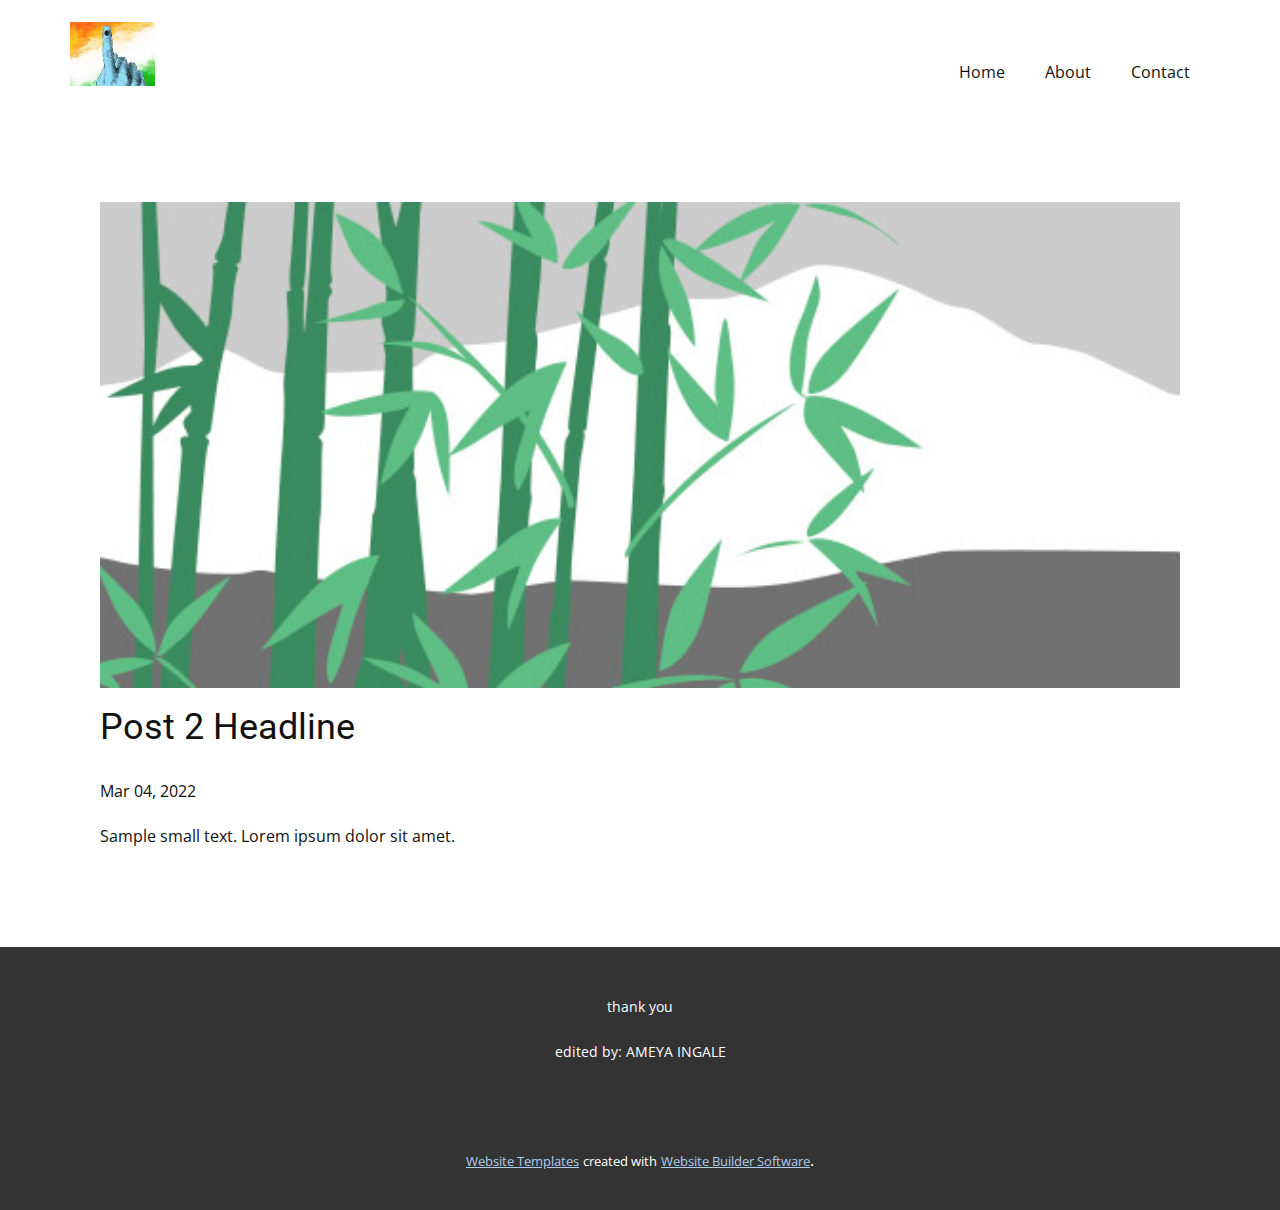
<file: blog/post-1.html>
<!doctype html>
<html style="font-size: 16px;"><head>
    <meta name="viewport" content="width=device-width, initial-scale=1.0">
    <meta charset="utf-8">
    <meta name="keywords" content="Post 1 Headline">
    <meta name="description" content="">
    <meta name="page_type" content="np-template-header-footer-from-plugin">
    <title>Post 2 Headline</title>
    <link rel="stylesheet" href="../nicepage.css" media="screen">
<link rel="stylesheet" href="../Post-Template.css" media="screen">
    <script class="u-script" type="text/javascript" src="../jquery.js" defer=""></script>
    <script class="u-script" type="text/javascript" src="../nicepage.js" defer=""></script>
    <meta name="generator" content="Nicepage 4.6.5, nicepage.com">
    <link id="u-theme-google-font" rel="stylesheet" href="https://fonts.googleapis.com/css?family=Roboto:100,100i,300,300i,400,400i,500,500i,700,700i,900,900i|Open+Sans:300,300i,400,400i,500,500i,600,600i,700,700i,800,800i">
    
    
    <script type="application/ld+json">{
		"@context": "http://schema.org",
		"@type": "Organization",
		"name": "",
		"logo": "images/finger.jpg"
}</script>
    <meta name="theme-color" content="#478ac9">
  </head>
  <body class="u-body u-xl-mode"><header class="u-clearfix u-header u-header" id="sec-5933"><div class="u-clearfix u-sheet u-valign-middle u-sheet-1">
        <a href="https://nicepage.com" class="u-image u-logo u-image-1" data-image-width="259" data-image-height="195">
          <img src="../images/finger.jpg" class="u-logo-image u-logo-image-1">
        </a>
        <nav class="u-menu u-menu-dropdown u-offcanvas u-menu-1">
          <div class="menu-collapse" style="font-size: 1rem; letter-spacing: 0px;">
            <a class="u-button-style u-custom-left-right-menu-spacing u-custom-padding-bottom u-custom-top-bottom-menu-spacing u-nav-link u-text-active-palette-1-base u-text-hover-palette-2-base" href="#">
              <svg class="u-svg-link" viewBox="0 0 24 24"><use xmlns:xlink="http://www.w3.org/1999/xlink" xlink:href="#menu-hamburger"></use></svg>
              <svg class="u-svg-content" version="1.1" id="menu-hamburger" viewBox="0 0 16 16" x="0px" y="0px" xmlns:xlink="http://www.w3.org/1999/xlink" xmlns="http://www.w3.org/2000/svg"><g><rect y="1" width="16" height="2"></rect><rect y="7" width="16" height="2"></rect><rect y="13" width="16" height="2"></rect>
</g></svg>
            </a>
          </div>
          <div class="u-nav-container">
            <ul class="u-nav u-unstyled u-nav-1"><li class="u-nav-item"><a class="u-button-style u-nav-link u-text-active-palette-1-base u-text-hover-palette-2-base" href="../Home.html" style="padding: 10px 20px;">Home</a>
</li><li class="u-nav-item"><a class="u-button-style u-nav-link u-text-active-palette-1-base u-text-hover-palette-2-base" href="../About.html" style="padding: 10px 20px;">About</a>
</li><li class="u-nav-item"><a class="u-button-style u-nav-link u-text-active-palette-1-base u-text-hover-palette-2-base" href="../Contact.html" style="padding: 10px 20px;">Contact</a>
</li></ul>
          </div>
          <div class="u-nav-container-collapse">
            <div class="u-black u-container-style u-inner-container-layout u-opacity u-opacity-95 u-sidenav">
              <div class="u-inner-container-layout u-sidenav-overflow">
                <div class="u-menu-close"></div>
                <ul class="u-align-center u-nav u-popupmenu-items u-unstyled u-nav-2"><li class="u-nav-item"><a class="u-button-style u-nav-link" href="../Home.html">Home</a>
</li><li class="u-nav-item"><a class="u-button-style u-nav-link" href="../About.html">About</a>
</li><li class="u-nav-item"><a class="u-button-style u-nav-link" href="../Contact.html">Contact</a>
</li></ul>
              </div>
            </div>
            <div class="u-black u-menu-overlay u-opacity u-opacity-70"></div>
          </div>
        </nav>
      </div></header>
    <section class="u-align-center u-clearfix u-section-1" id="sec-fd90">
      <div class="u-clearfix u-sheet u-valign-middle-md u-valign-middle-sm u-valign-middle-xs u-sheet-1"><!--post_details--><!--post_details_options_json--><!--{"source":""}--><!--/post_details_options_json--><!--blog_post-->
        <div class="u-container-style u-expanded-width u-post-details u-post-details-1">
          <div class="u-container-layout u-valign-middle u-container-layout-1"><!--blog_post_image-->
            <img alt="" class="u-blog-control u-expanded-width u-image u-image-default u-image-1" src="[data-uri]"><!--/blog_post_image--><!--blog_post_header-->
            <h2 class="u-blog-control u-text u-text-1">Post 2 Headline</h2><!--/blog_post_header--><!--blog_post_metadata-->
            <div class="u-blog-control u-metadata u-metadata-1"><!--blog_post_metadata_date-->
              <span class="u-meta-date u-meta-icon">Mar 04, 2022</span><!--/blog_post_metadata_date--><!--blog_post_metadata_category-->
              <!--/blog_post_metadata_category--><!--blog_post_metadata_comments-->
              <!--/blog_post_metadata_comments-->
            </div><!--/blog_post_metadata--><!--blog_post_content-->
            <div class="u-align-justify u-blog-control u-post-content u-text u-text-2 fr-view">
  Sample small text. Lorem ipsum dolor sit amet.
  </div><!--/blog_post_content-->
          </div>
        </div><!--/blog_post--><!--/post_details-->
      </div>
    </section>
    
    
    <footer class="u-align-center u-clearfix u-footer u-grey-80 u-footer" id="sec-8a97"><div class="u-clearfix u-sheet u-sheet-1">
        <p class="u-small-text u-text u-text-variant u-text-1">thank you<br>
          <br>edited by: AMEYA INGALE
        </p>
      </div></footer>
    <section class="u-backlink u-clearfix u-grey-80">
      <a class="u-link" href="https://nicepage.com/website-templates" target="_blank">
        <span>Website Templates</span>
      </a>
      <p class="u-text">
        <span>created with</span>
      </p>
      <a class="u-link" href="" target="_blank">
        <span>Website Builder Software</span>
      </a>. 
    </section>
  
</body></html>
</file>
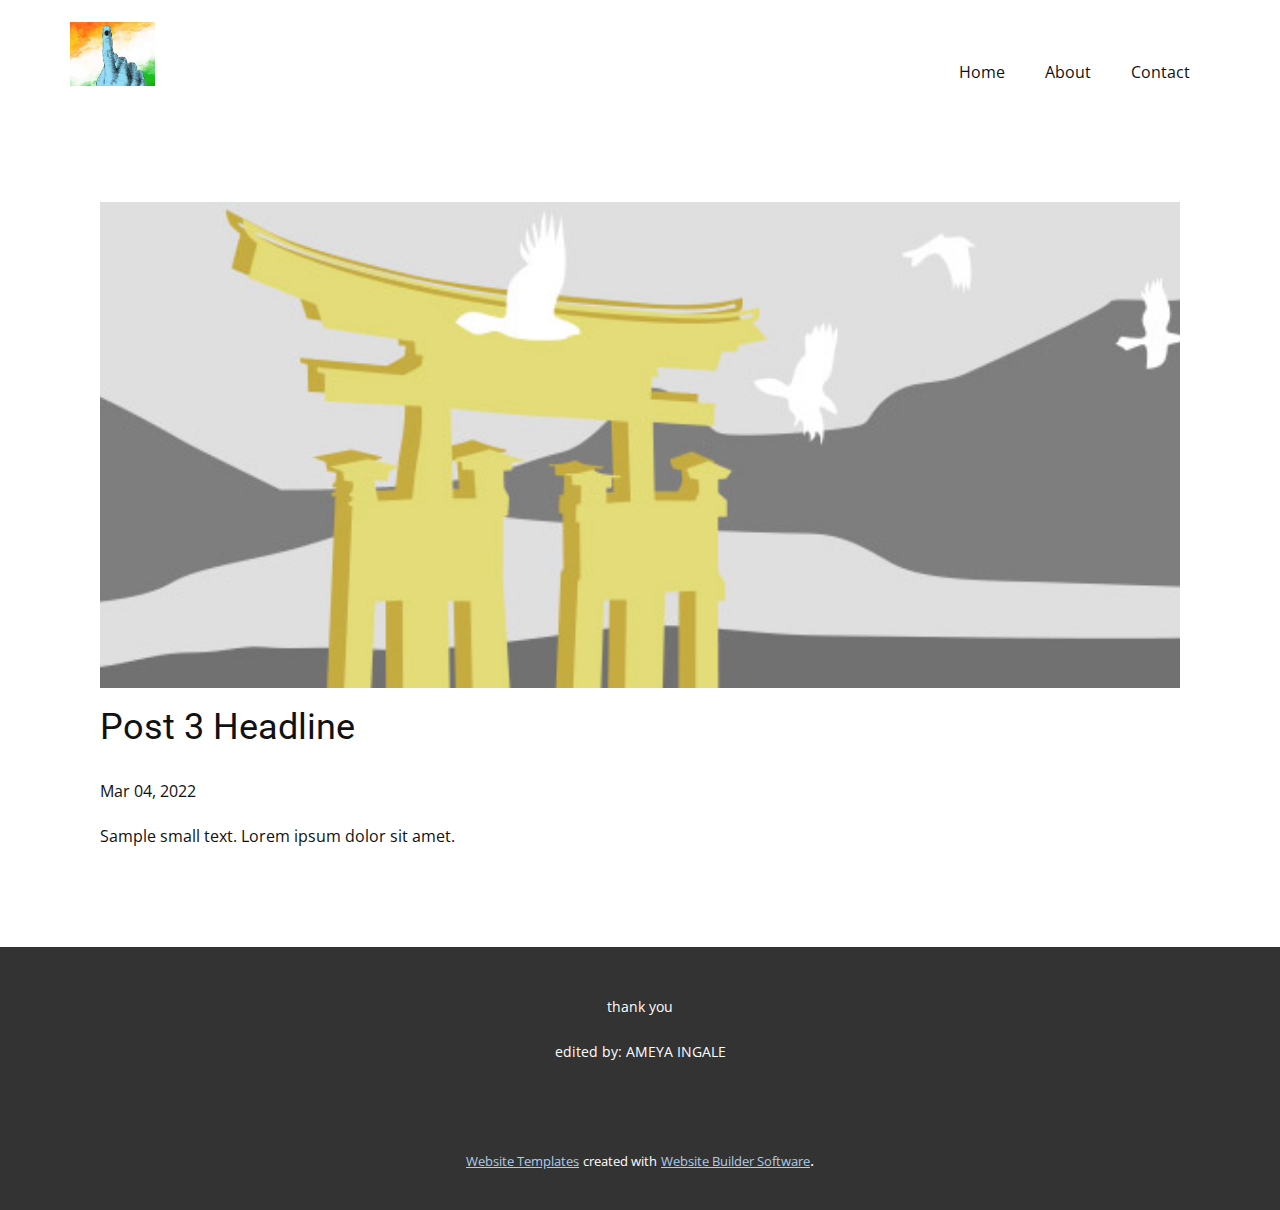
<file: blog/post-2.html>
<!doctype html>
<html style="font-size: 16px;"><head>
    <meta name="viewport" content="width=device-width, initial-scale=1.0">
    <meta charset="utf-8">
    <meta name="keywords" content="Post 1 Headline">
    <meta name="description" content="">
    <meta name="page_type" content="np-template-header-footer-from-plugin">
    <title>Post 3 Headline</title>
    <link rel="stylesheet" href="../nicepage.css" media="screen">
<link rel="stylesheet" href="../Post-Template.css" media="screen">
    <script class="u-script" type="text/javascript" src="../jquery.js" defer=""></script>
    <script class="u-script" type="text/javascript" src="../nicepage.js" defer=""></script>
    <meta name="generator" content="Nicepage 4.6.5, nicepage.com">
    <link id="u-theme-google-font" rel="stylesheet" href="https://fonts.googleapis.com/css?family=Roboto:100,100i,300,300i,400,400i,500,500i,700,700i,900,900i|Open+Sans:300,300i,400,400i,500,500i,600,600i,700,700i,800,800i">
    
    
    <script type="application/ld+json">{
		"@context": "http://schema.org",
		"@type": "Organization",
		"name": "",
		"logo": "images/finger.jpg"
}</script>
    <meta name="theme-color" content="#478ac9">
  </head>
  <body class="u-body u-xl-mode"><header class="u-clearfix u-header u-header" id="sec-5933"><div class="u-clearfix u-sheet u-valign-middle u-sheet-1">
        <a href="https://nicepage.com" class="u-image u-logo u-image-1" data-image-width="259" data-image-height="195">
          <img src="../images/finger.jpg" class="u-logo-image u-logo-image-1">
        </a>
        <nav class="u-menu u-menu-dropdown u-offcanvas u-menu-1">
          <div class="menu-collapse" style="font-size: 1rem; letter-spacing: 0px;">
            <a class="u-button-style u-custom-left-right-menu-spacing u-custom-padding-bottom u-custom-top-bottom-menu-spacing u-nav-link u-text-active-palette-1-base u-text-hover-palette-2-base" href="#">
              <svg class="u-svg-link" viewBox="0 0 24 24"><use xmlns:xlink="http://www.w3.org/1999/xlink" xlink:href="#menu-hamburger"></use></svg>
              <svg class="u-svg-content" version="1.1" id="menu-hamburger" viewBox="0 0 16 16" x="0px" y="0px" xmlns:xlink="http://www.w3.org/1999/xlink" xmlns="http://www.w3.org/2000/svg"><g><rect y="1" width="16" height="2"></rect><rect y="7" width="16" height="2"></rect><rect y="13" width="16" height="2"></rect>
</g></svg>
            </a>
          </div>
          <div class="u-nav-container">
            <ul class="u-nav u-unstyled u-nav-1"><li class="u-nav-item"><a class="u-button-style u-nav-link u-text-active-palette-1-base u-text-hover-palette-2-base" href="../Home.html" style="padding: 10px 20px;">Home</a>
</li><li class="u-nav-item"><a class="u-button-style u-nav-link u-text-active-palette-1-base u-text-hover-palette-2-base" href="../About.html" style="padding: 10px 20px;">About</a>
</li><li class="u-nav-item"><a class="u-button-style u-nav-link u-text-active-palette-1-base u-text-hover-palette-2-base" href="../Contact.html" style="padding: 10px 20px;">Contact</a>
</li></ul>
          </div>
          <div class="u-nav-container-collapse">
            <div class="u-black u-container-style u-inner-container-layout u-opacity u-opacity-95 u-sidenav">
              <div class="u-inner-container-layout u-sidenav-overflow">
                <div class="u-menu-close"></div>
                <ul class="u-align-center u-nav u-popupmenu-items u-unstyled u-nav-2"><li class="u-nav-item"><a class="u-button-style u-nav-link" href="../Home.html">Home</a>
</li><li class="u-nav-item"><a class="u-button-style u-nav-link" href="../About.html">About</a>
</li><li class="u-nav-item"><a class="u-button-style u-nav-link" href="../Contact.html">Contact</a>
</li></ul>
              </div>
            </div>
            <div class="u-black u-menu-overlay u-opacity u-opacity-70"></div>
          </div>
        </nav>
      </div></header>
    <section class="u-align-center u-clearfix u-section-1" id="sec-fd90">
      <div class="u-clearfix u-sheet u-valign-middle-md u-valign-middle-sm u-valign-middle-xs u-sheet-1"><!--post_details--><!--post_details_options_json--><!--{"source":""}--><!--/post_details_options_json--><!--blog_post-->
        <div class="u-container-style u-expanded-width u-post-details u-post-details-1">
          <div class="u-container-layout u-valign-middle u-container-layout-1"><!--blog_post_image-->
            <img alt="" class="u-blog-control u-expanded-width u-image u-image-default u-image-1" src="[data-uri]"><!--/blog_post_image--><!--blog_post_header-->
            <h2 class="u-blog-control u-text u-text-1">Post 3 Headline</h2><!--/blog_post_header--><!--blog_post_metadata-->
            <div class="u-blog-control u-metadata u-metadata-1"><!--blog_post_metadata_date-->
              <span class="u-meta-date u-meta-icon">Mar 04, 2022</span><!--/blog_post_metadata_date--><!--blog_post_metadata_category-->
              <!--/blog_post_metadata_category--><!--blog_post_metadata_comments-->
              <!--/blog_post_metadata_comments-->
            </div><!--/blog_post_metadata--><!--blog_post_content-->
            <div class="u-align-justify u-blog-control u-post-content u-text u-text-2 fr-view">
  Sample small text. Lorem ipsum dolor sit amet.
  </div><!--/blog_post_content-->
          </div>
        </div><!--/blog_post--><!--/post_details-->
      </div>
    </section>
    
    
    <footer class="u-align-center u-clearfix u-footer u-grey-80 u-footer" id="sec-8a97"><div class="u-clearfix u-sheet u-sheet-1">
        <p class="u-small-text u-text u-text-variant u-text-1">thank you<br>
          <br>edited by: AMEYA INGALE
        </p>
      </div></footer>
    <section class="u-backlink u-clearfix u-grey-80">
      <a class="u-link" href="https://nicepage.com/website-templates" target="_blank">
        <span>Website Templates</span>
      </a>
      <p class="u-text">
        <span>created with</span>
      </p>
      <a class="u-link" href="" target="_blank">
        <span>Website Builder Software</span>
      </a>. 
    </section>
  
</body></html>
</file>
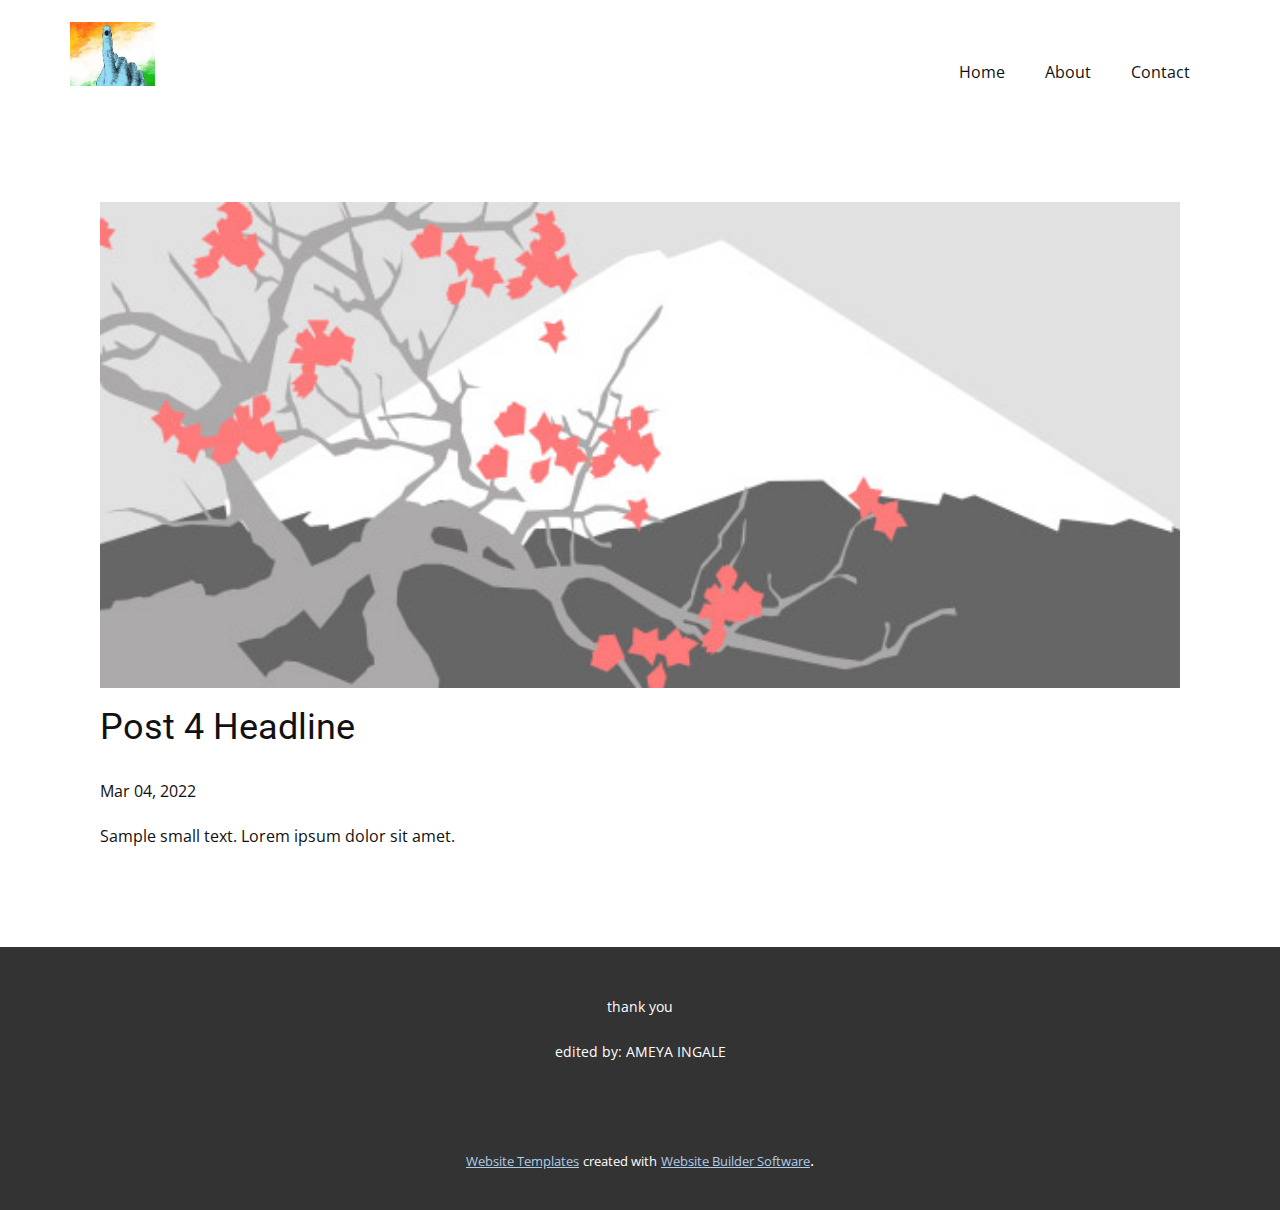
<file: blog/post-3.html>
<!doctype html>
<html style="font-size: 16px;"><head>
    <meta name="viewport" content="width=device-width, initial-scale=1.0">
    <meta charset="utf-8">
    <meta name="keywords" content="Post 1 Headline">
    <meta name="description" content="">
    <meta name="page_type" content="np-template-header-footer-from-plugin">
    <title>Post 4 Headline</title>
    <link rel="stylesheet" href="../nicepage.css" media="screen">
<link rel="stylesheet" href="../Post-Template.css" media="screen">
    <script class="u-script" type="text/javascript" src="../jquery.js" defer=""></script>
    <script class="u-script" type="text/javascript" src="../nicepage.js" defer=""></script>
    <meta name="generator" content="Nicepage 4.6.5, nicepage.com">
    <link id="u-theme-google-font" rel="stylesheet" href="https://fonts.googleapis.com/css?family=Roboto:100,100i,300,300i,400,400i,500,500i,700,700i,900,900i|Open+Sans:300,300i,400,400i,500,500i,600,600i,700,700i,800,800i">
    
    
    <script type="application/ld+json">{
		"@context": "http://schema.org",
		"@type": "Organization",
		"name": "",
		"logo": "images/finger.jpg"
}</script>
    <meta name="theme-color" content="#478ac9">
  </head>
  <body class="u-body u-xl-mode"><header class="u-clearfix u-header u-header" id="sec-5933"><div class="u-clearfix u-sheet u-valign-middle u-sheet-1">
        <a href="https://nicepage.com" class="u-image u-logo u-image-1" data-image-width="259" data-image-height="195">
          <img src="../images/finger.jpg" class="u-logo-image u-logo-image-1">
        </a>
        <nav class="u-menu u-menu-dropdown u-offcanvas u-menu-1">
          <div class="menu-collapse" style="font-size: 1rem; letter-spacing: 0px;">
            <a class="u-button-style u-custom-left-right-menu-spacing u-custom-padding-bottom u-custom-top-bottom-menu-spacing u-nav-link u-text-active-palette-1-base u-text-hover-palette-2-base" href="#">
              <svg class="u-svg-link" viewBox="0 0 24 24"><use xmlns:xlink="http://www.w3.org/1999/xlink" xlink:href="#menu-hamburger"></use></svg>
              <svg class="u-svg-content" version="1.1" id="menu-hamburger" viewBox="0 0 16 16" x="0px" y="0px" xmlns:xlink="http://www.w3.org/1999/xlink" xmlns="http://www.w3.org/2000/svg"><g><rect y="1" width="16" height="2"></rect><rect y="7" width="16" height="2"></rect><rect y="13" width="16" height="2"></rect>
</g></svg>
            </a>
          </div>
          <div class="u-nav-container">
            <ul class="u-nav u-unstyled u-nav-1"><li class="u-nav-item"><a class="u-button-style u-nav-link u-text-active-palette-1-base u-text-hover-palette-2-base" href="../Home.html" style="padding: 10px 20px;">Home</a>
</li><li class="u-nav-item"><a class="u-button-style u-nav-link u-text-active-palette-1-base u-text-hover-palette-2-base" href="../About.html" style="padding: 10px 20px;">About</a>
</li><li class="u-nav-item"><a class="u-button-style u-nav-link u-text-active-palette-1-base u-text-hover-palette-2-base" href="../Contact.html" style="padding: 10px 20px;">Contact</a>
</li></ul>
          </div>
          <div class="u-nav-container-collapse">
            <div class="u-black u-container-style u-inner-container-layout u-opacity u-opacity-95 u-sidenav">
              <div class="u-inner-container-layout u-sidenav-overflow">
                <div class="u-menu-close"></div>
                <ul class="u-align-center u-nav u-popupmenu-items u-unstyled u-nav-2"><li class="u-nav-item"><a class="u-button-style u-nav-link" href="../Home.html">Home</a>
</li><li class="u-nav-item"><a class="u-button-style u-nav-link" href="../About.html">About</a>
</li><li class="u-nav-item"><a class="u-button-style u-nav-link" href="../Contact.html">Contact</a>
</li></ul>
              </div>
            </div>
            <div class="u-black u-menu-overlay u-opacity u-opacity-70"></div>
          </div>
        </nav>
      </div></header>
    <section class="u-align-center u-clearfix u-section-1" id="sec-fd90">
      <div class="u-clearfix u-sheet u-valign-middle-md u-valign-middle-sm u-valign-middle-xs u-sheet-1"><!--post_details--><!--post_details_options_json--><!--{"source":""}--><!--/post_details_options_json--><!--blog_post-->
        <div class="u-container-style u-expanded-width u-post-details u-post-details-1">
          <div class="u-container-layout u-valign-middle u-container-layout-1"><!--blog_post_image-->
            <img alt="" class="u-blog-control u-expanded-width u-image u-image-default u-image-1" src="[data-uri]"><!--/blog_post_image--><!--blog_post_header-->
            <h2 class="u-blog-control u-text u-text-1">Post 4 Headline</h2><!--/blog_post_header--><!--blog_post_metadata-->
            <div class="u-blog-control u-metadata u-metadata-1"><!--blog_post_metadata_date-->
              <span class="u-meta-date u-meta-icon">Mar 04, 2022</span><!--/blog_post_metadata_date--><!--blog_post_metadata_category-->
              <!--/blog_post_metadata_category--><!--blog_post_metadata_comments-->
              <!--/blog_post_metadata_comments-->
            </div><!--/blog_post_metadata--><!--blog_post_content-->
            <div class="u-align-justify u-blog-control u-post-content u-text u-text-2 fr-view">
  Sample small text. Lorem ipsum dolor sit amet.
  </div><!--/blog_post_content-->
          </div>
        </div><!--/blog_post--><!--/post_details-->
      </div>
    </section>
    
    
    <footer class="u-align-center u-clearfix u-footer u-grey-80 u-footer" id="sec-8a97"><div class="u-clearfix u-sheet u-sheet-1">
        <p class="u-small-text u-text u-text-variant u-text-1">thank you<br>
          <br>edited by: AMEYA INGALE
        </p>
      </div></footer>
    <section class="u-backlink u-clearfix u-grey-80">
      <a class="u-link" href="https://nicepage.com/website-templates" target="_blank">
        <span>Website Templates</span>
      </a>
      <p class="u-text">
        <span>created with</span>
      </p>
      <a class="u-link" href="" target="_blank">
        <span>Website Builder Software</span>
      </a>. 
    </section>
  
</body></html>
</file>
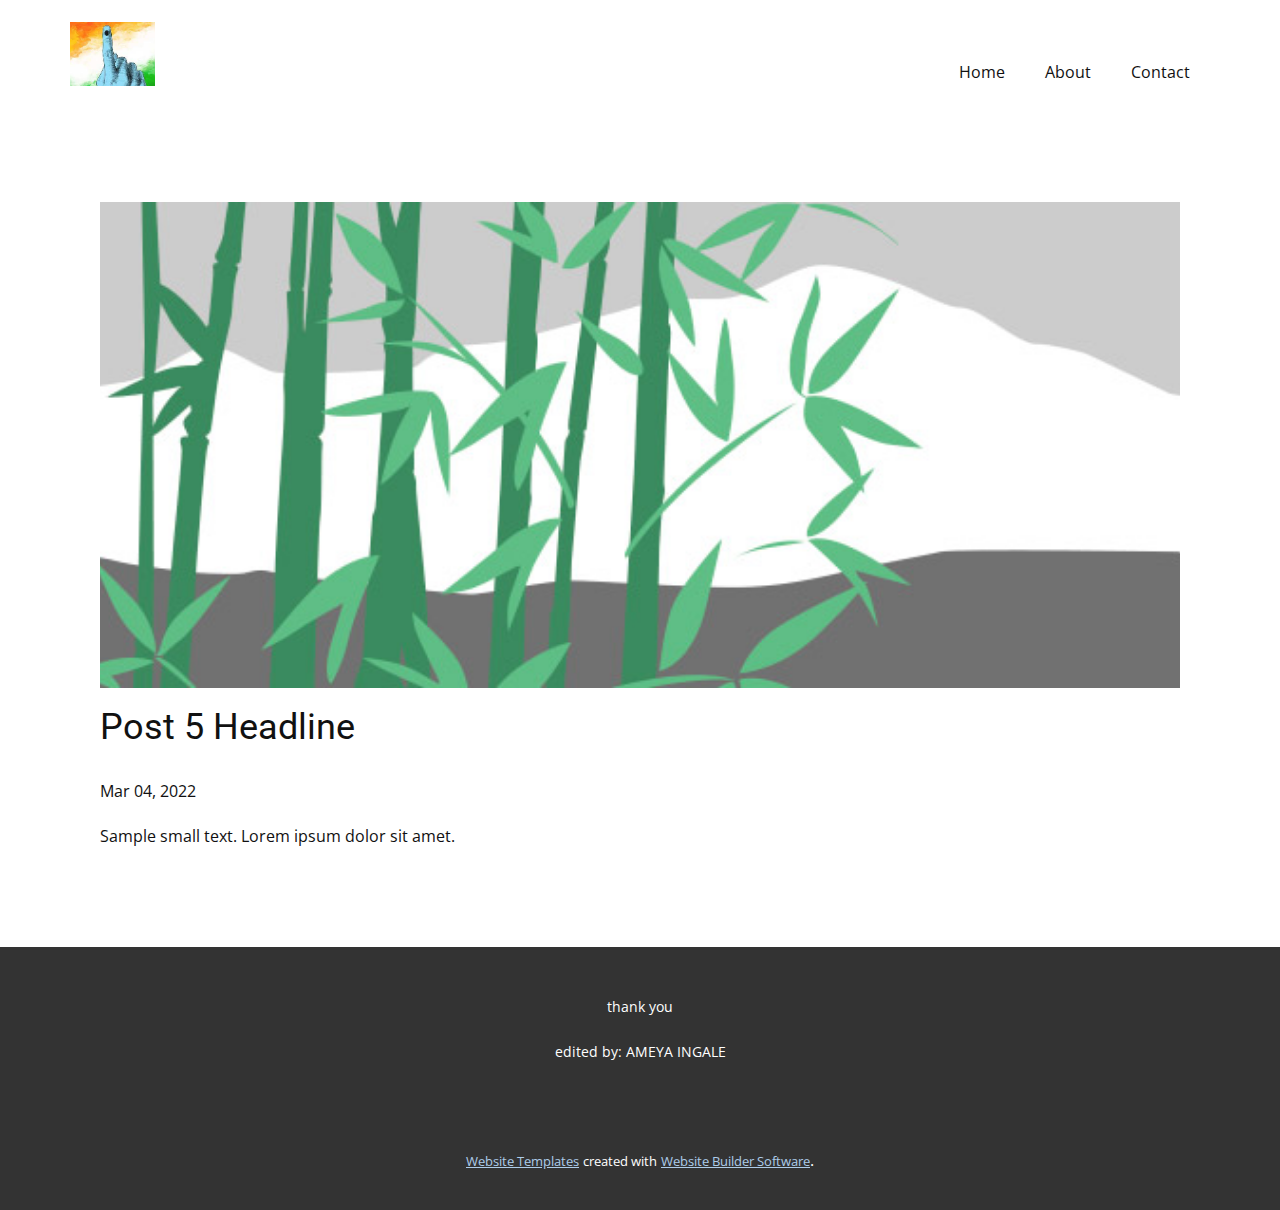
<file: blog/post-4.html>
<!doctype html>
<html style="font-size: 16px;"><head>
    <meta name="viewport" content="width=device-width, initial-scale=1.0">
    <meta charset="utf-8">
    <meta name="keywords" content="Post 1 Headline">
    <meta name="description" content="">
    <meta name="page_type" content="np-template-header-footer-from-plugin">
    <title>Post 5 Headline</title>
    <link rel="stylesheet" href="../nicepage.css" media="screen">
<link rel="stylesheet" href="../Post-Template.css" media="screen">
    <script class="u-script" type="text/javascript" src="../jquery.js" defer=""></script>
    <script class="u-script" type="text/javascript" src="../nicepage.js" defer=""></script>
    <meta name="generator" content="Nicepage 4.6.5, nicepage.com">
    <link id="u-theme-google-font" rel="stylesheet" href="https://fonts.googleapis.com/css?family=Roboto:100,100i,300,300i,400,400i,500,500i,700,700i,900,900i|Open+Sans:300,300i,400,400i,500,500i,600,600i,700,700i,800,800i">
    
    
    <script type="application/ld+json">{
		"@context": "http://schema.org",
		"@type": "Organization",
		"name": "",
		"logo": "images/finger.jpg"
}</script>
    <meta name="theme-color" content="#478ac9">
  </head>
  <body class="u-body u-xl-mode"><header class="u-clearfix u-header u-header" id="sec-5933"><div class="u-clearfix u-sheet u-valign-middle u-sheet-1">
        <a href="https://nicepage.com" class="u-image u-logo u-image-1" data-image-width="259" data-image-height="195">
          <img src="../images/finger.jpg" class="u-logo-image u-logo-image-1">
        </a>
        <nav class="u-menu u-menu-dropdown u-offcanvas u-menu-1">
          <div class="menu-collapse" style="font-size: 1rem; letter-spacing: 0px;">
            <a class="u-button-style u-custom-left-right-menu-spacing u-custom-padding-bottom u-custom-top-bottom-menu-spacing u-nav-link u-text-active-palette-1-base u-text-hover-palette-2-base" href="#">
              <svg class="u-svg-link" viewBox="0 0 24 24"><use xmlns:xlink="http://www.w3.org/1999/xlink" xlink:href="#menu-hamburger"></use></svg>
              <svg class="u-svg-content" version="1.1" id="menu-hamburger" viewBox="0 0 16 16" x="0px" y="0px" xmlns:xlink="http://www.w3.org/1999/xlink" xmlns="http://www.w3.org/2000/svg"><g><rect y="1" width="16" height="2"></rect><rect y="7" width="16" height="2"></rect><rect y="13" width="16" height="2"></rect>
</g></svg>
            </a>
          </div>
          <div class="u-nav-container">
            <ul class="u-nav u-unstyled u-nav-1"><li class="u-nav-item"><a class="u-button-style u-nav-link u-text-active-palette-1-base u-text-hover-palette-2-base" href="../Home.html" style="padding: 10px 20px;">Home</a>
</li><li class="u-nav-item"><a class="u-button-style u-nav-link u-text-active-palette-1-base u-text-hover-palette-2-base" href="../About.html" style="padding: 10px 20px;">About</a>
</li><li class="u-nav-item"><a class="u-button-style u-nav-link u-text-active-palette-1-base u-text-hover-palette-2-base" href="../Contact.html" style="padding: 10px 20px;">Contact</a>
</li></ul>
          </div>
          <div class="u-nav-container-collapse">
            <div class="u-black u-container-style u-inner-container-layout u-opacity u-opacity-95 u-sidenav">
              <div class="u-inner-container-layout u-sidenav-overflow">
                <div class="u-menu-close"></div>
                <ul class="u-align-center u-nav u-popupmenu-items u-unstyled u-nav-2"><li class="u-nav-item"><a class="u-button-style u-nav-link" href="../Home.html">Home</a>
</li><li class="u-nav-item"><a class="u-button-style u-nav-link" href="../About.html">About</a>
</li><li class="u-nav-item"><a class="u-button-style u-nav-link" href="../Contact.html">Contact</a>
</li></ul>
              </div>
            </div>
            <div class="u-black u-menu-overlay u-opacity u-opacity-70"></div>
          </div>
        </nav>
      </div></header>
    <section class="u-align-center u-clearfix u-section-1" id="sec-fd90">
      <div class="u-clearfix u-sheet u-valign-middle-md u-valign-middle-sm u-valign-middle-xs u-sheet-1"><!--post_details--><!--post_details_options_json--><!--{"source":""}--><!--/post_details_options_json--><!--blog_post-->
        <div class="u-container-style u-expanded-width u-post-details u-post-details-1">
          <div class="u-container-layout u-valign-middle u-container-layout-1"><!--blog_post_image-->
            <img alt="" class="u-blog-control u-expanded-width u-image u-image-default u-image-1" src="[data-uri]"><!--/blog_post_image--><!--blog_post_header-->
            <h2 class="u-blog-control u-text u-text-1">Post 5 Headline</h2><!--/blog_post_header--><!--blog_post_metadata-->
            <div class="u-blog-control u-metadata u-metadata-1"><!--blog_post_metadata_date-->
              <span class="u-meta-date u-meta-icon">Mar 04, 2022</span><!--/blog_post_metadata_date--><!--blog_post_metadata_category-->
              <!--/blog_post_metadata_category--><!--blog_post_metadata_comments-->
              <!--/blog_post_metadata_comments-->
            </div><!--/blog_post_metadata--><!--blog_post_content-->
            <div class="u-align-justify u-blog-control u-post-content u-text u-text-2 fr-view">
  Sample small text. Lorem ipsum dolor sit amet.
  </div><!--/blog_post_content-->
          </div>
        </div><!--/blog_post--><!--/post_details-->
      </div>
    </section>
    
    
    <footer class="u-align-center u-clearfix u-footer u-grey-80 u-footer" id="sec-8a97"><div class="u-clearfix u-sheet u-sheet-1">
        <p class="u-small-text u-text u-text-variant u-text-1">thank you<br>
          <br>edited by: AMEYA INGALE
        </p>
      </div></footer>
    <section class="u-backlink u-clearfix u-grey-80">
      <a class="u-link" href="https://nicepage.com/website-templates" target="_blank">
        <span>Website Templates</span>
      </a>
      <p class="u-text">
        <span>created with</span>
      </p>
      <a class="u-link" href="" target="_blank">
        <span>Website Builder Software</span>
      </a>. 
    </section>
  
</body></html>
</file>
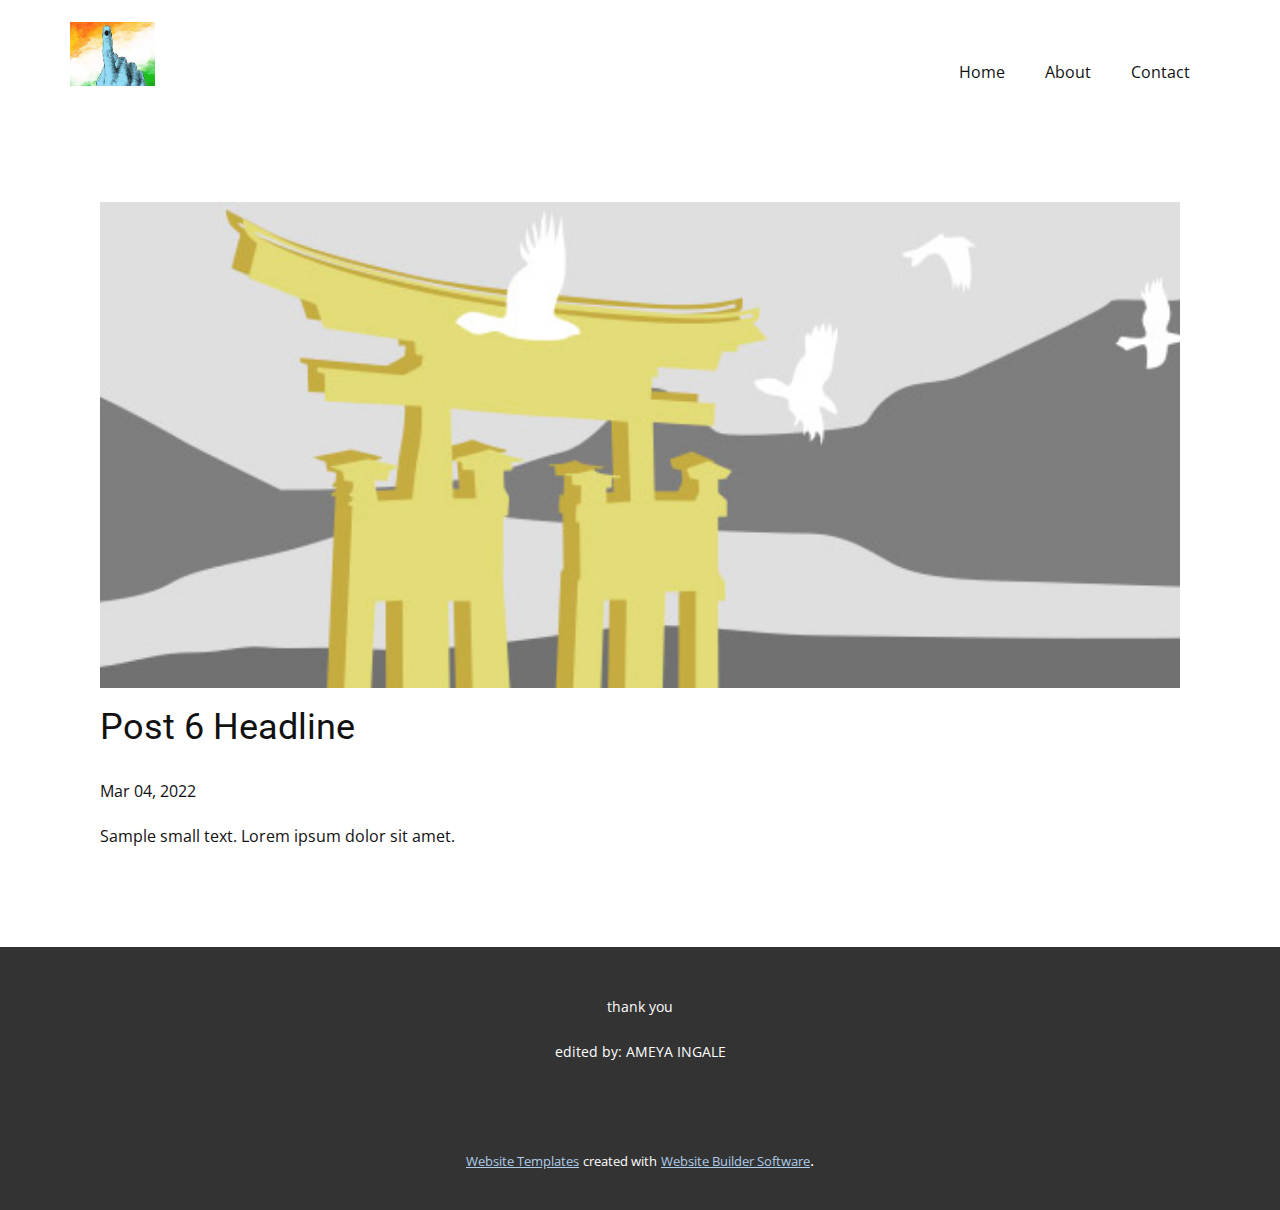
<file: blog/post-5.html>
<!doctype html>
<html style="font-size: 16px;"><head>
    <meta name="viewport" content="width=device-width, initial-scale=1.0">
    <meta charset="utf-8">
    <meta name="keywords" content="Post 1 Headline">
    <meta name="description" content="">
    <meta name="page_type" content="np-template-header-footer-from-plugin">
    <title>Post 6 Headline</title>
    <link rel="stylesheet" href="../nicepage.css" media="screen">
<link rel="stylesheet" href="../Post-Template.css" media="screen">
    <script class="u-script" type="text/javascript" src="../jquery.js" defer=""></script>
    <script class="u-script" type="text/javascript" src="../nicepage.js" defer=""></script>
    <meta name="generator" content="Nicepage 4.6.5, nicepage.com">
    <link id="u-theme-google-font" rel="stylesheet" href="https://fonts.googleapis.com/css?family=Roboto:100,100i,300,300i,400,400i,500,500i,700,700i,900,900i|Open+Sans:300,300i,400,400i,500,500i,600,600i,700,700i,800,800i">
    
    
    <script type="application/ld+json">{
		"@context": "http://schema.org",
		"@type": "Organization",
		"name": "",
		"logo": "images/finger.jpg"
}</script>
    <meta name="theme-color" content="#478ac9">
  </head>
  <body class="u-body u-xl-mode"><header class="u-clearfix u-header u-header" id="sec-5933"><div class="u-clearfix u-sheet u-valign-middle u-sheet-1">
        <a href="https://nicepage.com" class="u-image u-logo u-image-1" data-image-width="259" data-image-height="195">
          <img src="../images/finger.jpg" class="u-logo-image u-logo-image-1">
        </a>
        <nav class="u-menu u-menu-dropdown u-offcanvas u-menu-1">
          <div class="menu-collapse" style="font-size: 1rem; letter-spacing: 0px;">
            <a class="u-button-style u-custom-left-right-menu-spacing u-custom-padding-bottom u-custom-top-bottom-menu-spacing u-nav-link u-text-active-palette-1-base u-text-hover-palette-2-base" href="#">
              <svg class="u-svg-link" viewBox="0 0 24 24"><use xmlns:xlink="http://www.w3.org/1999/xlink" xlink:href="#menu-hamburger"></use></svg>
              <svg class="u-svg-content" version="1.1" id="menu-hamburger" viewBox="0 0 16 16" x="0px" y="0px" xmlns:xlink="http://www.w3.org/1999/xlink" xmlns="http://www.w3.org/2000/svg"><g><rect y="1" width="16" height="2"></rect><rect y="7" width="16" height="2"></rect><rect y="13" width="16" height="2"></rect>
</g></svg>
            </a>
          </div>
          <div class="u-nav-container">
            <ul class="u-nav u-unstyled u-nav-1"><li class="u-nav-item"><a class="u-button-style u-nav-link u-text-active-palette-1-base u-text-hover-palette-2-base" href="../Home.html" style="padding: 10px 20px;">Home</a>
</li><li class="u-nav-item"><a class="u-button-style u-nav-link u-text-active-palette-1-base u-text-hover-palette-2-base" href="../About.html" style="padding: 10px 20px;">About</a>
</li><li class="u-nav-item"><a class="u-button-style u-nav-link u-text-active-palette-1-base u-text-hover-palette-2-base" href="../Contact.html" style="padding: 10px 20px;">Contact</a>
</li></ul>
          </div>
          <div class="u-nav-container-collapse">
            <div class="u-black u-container-style u-inner-container-layout u-opacity u-opacity-95 u-sidenav">
              <div class="u-inner-container-layout u-sidenav-overflow">
                <div class="u-menu-close"></div>
                <ul class="u-align-center u-nav u-popupmenu-items u-unstyled u-nav-2"><li class="u-nav-item"><a class="u-button-style u-nav-link" href="../Home.html">Home</a>
</li><li class="u-nav-item"><a class="u-button-style u-nav-link" href="../About.html">About</a>
</li><li class="u-nav-item"><a class="u-button-style u-nav-link" href="../Contact.html">Contact</a>
</li></ul>
              </div>
            </div>
            <div class="u-black u-menu-overlay u-opacity u-opacity-70"></div>
          </div>
        </nav>
      </div></header>
    <section class="u-align-center u-clearfix u-section-1" id="sec-fd90">
      <div class="u-clearfix u-sheet u-valign-middle-md u-valign-middle-sm u-valign-middle-xs u-sheet-1"><!--post_details--><!--post_details_options_json--><!--{"source":""}--><!--/post_details_options_json--><!--blog_post-->
        <div class="u-container-style u-expanded-width u-post-details u-post-details-1">
          <div class="u-container-layout u-valign-middle u-container-layout-1"><!--blog_post_image-->
            <img alt="" class="u-blog-control u-expanded-width u-image u-image-default u-image-1" src="[data-uri]"><!--/blog_post_image--><!--blog_post_header-->
            <h2 class="u-blog-control u-text u-text-1">Post 6 Headline</h2><!--/blog_post_header--><!--blog_post_metadata-->
            <div class="u-blog-control u-metadata u-metadata-1"><!--blog_post_metadata_date-->
              <span class="u-meta-date u-meta-icon">Mar 04, 2022</span><!--/blog_post_metadata_date--><!--blog_post_metadata_category-->
              <!--/blog_post_metadata_category--><!--blog_post_metadata_comments-->
              <!--/blog_post_metadata_comments-->
            </div><!--/blog_post_metadata--><!--blog_post_content-->
            <div class="u-align-justify u-blog-control u-post-content u-text u-text-2 fr-view">
  Sample small text. Lorem ipsum dolor sit amet.
  </div><!--/blog_post_content-->
          </div>
        </div><!--/blog_post--><!--/post_details-->
      </div>
    </section>
    
    
    <footer class="u-align-center u-clearfix u-footer u-grey-80 u-footer" id="sec-8a97"><div class="u-clearfix u-sheet u-sheet-1">
        <p class="u-small-text u-text u-text-variant u-text-1">thank you<br>
          <br>edited by: AMEYA INGALE
        </p>
      </div></footer>
    <section class="u-backlink u-clearfix u-grey-80">
      <a class="u-link" href="https://nicepage.com/website-templates" target="_blank">
        <span>Website Templates</span>
      </a>
      <p class="u-text">
        <span>created with</span>
      </p>
      <a class="u-link" href="" target="_blank">
        <span>Website Builder Software</span>
      </a>. 
    </section>
  
</body></html>
</file>
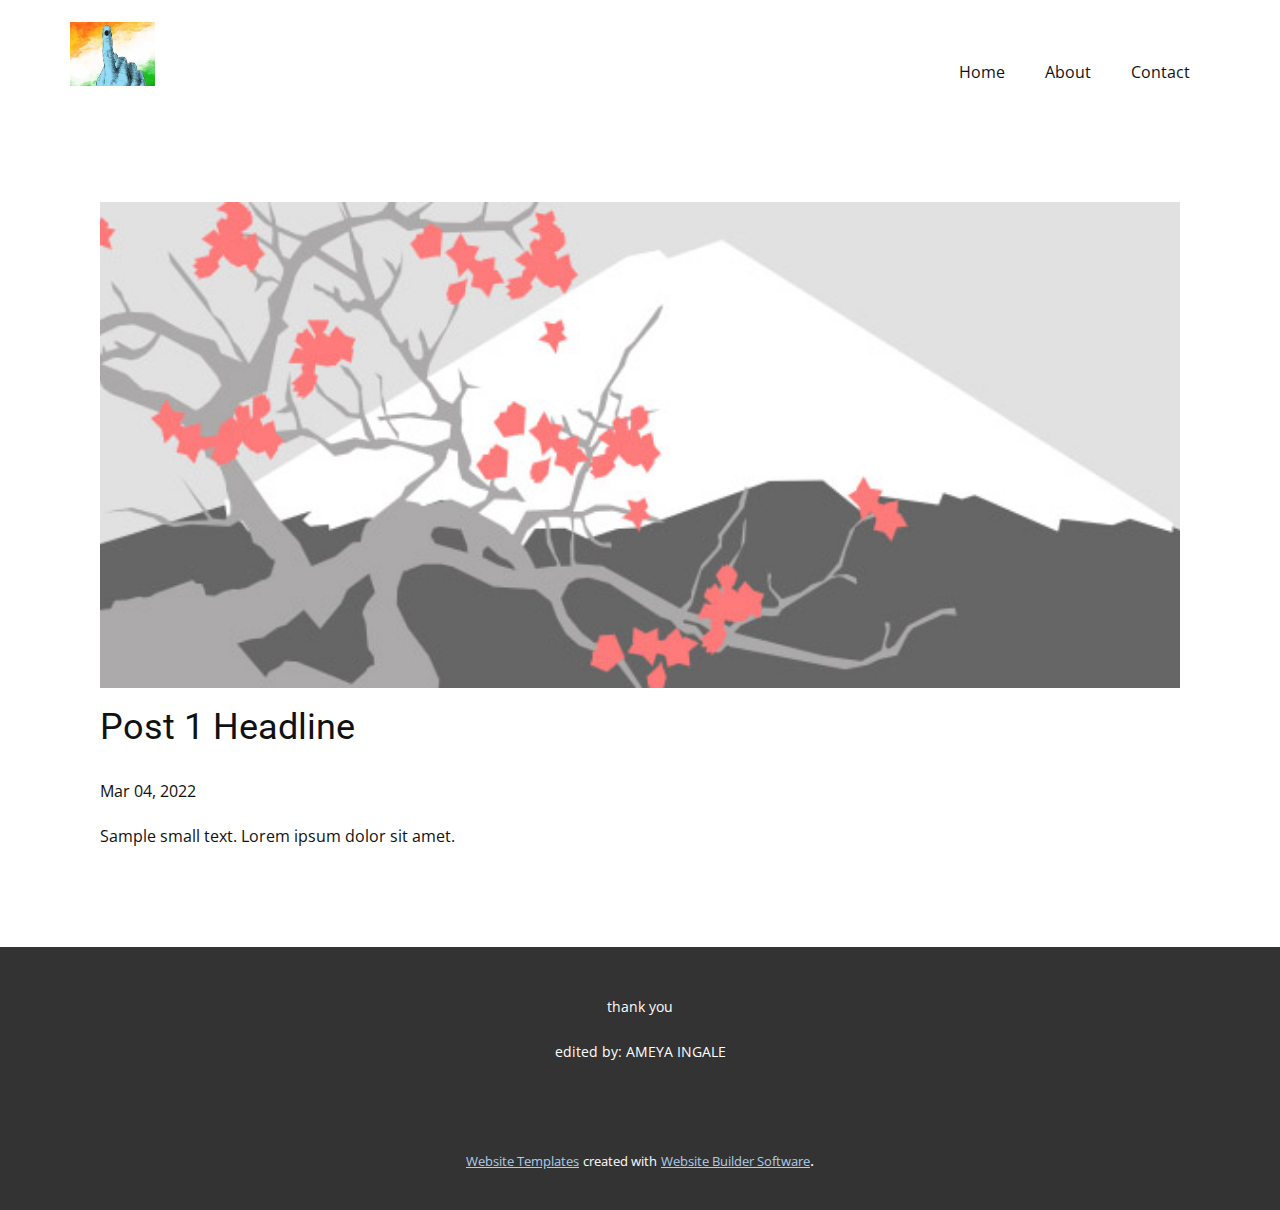
<file: blog/post.html>
<!doctype html>
<html style="font-size: 16px;"><head>
    <meta name="viewport" content="width=device-width, initial-scale=1.0">
    <meta charset="utf-8">
    <meta name="keywords" content="Post 1 Headline">
    <meta name="description" content="">
    <meta name="page_type" content="np-template-header-footer-from-plugin">
    <title>Post 1 Headline</title>
    <link rel="stylesheet" href="../nicepage.css" media="screen">
<link rel="stylesheet" href="../Post-Template.css" media="screen">
    <script class="u-script" type="text/javascript" src="../jquery.js" defer=""></script>
    <script class="u-script" type="text/javascript" src="../nicepage.js" defer=""></script>
    <meta name="generator" content="Nicepage 4.6.5, nicepage.com">
    <link id="u-theme-google-font" rel="stylesheet" href="https://fonts.googleapis.com/css?family=Roboto:100,100i,300,300i,400,400i,500,500i,700,700i,900,900i|Open+Sans:300,300i,400,400i,500,500i,600,600i,700,700i,800,800i">
    
    
    <script type="application/ld+json">{
		"@context": "http://schema.org",
		"@type": "Organization",
		"name": "",
		"logo": "images/finger.jpg"
}</script>
    <meta name="theme-color" content="#478ac9">
  </head>
  <body class="u-body u-xl-mode"><header class="u-clearfix u-header u-header" id="sec-5933"><div class="u-clearfix u-sheet u-valign-middle u-sheet-1">
        <a href="https://nicepage.com" class="u-image u-logo u-image-1" data-image-width="259" data-image-height="195">
          <img src="../images/finger.jpg" class="u-logo-image u-logo-image-1">
        </a>
        <nav class="u-menu u-menu-dropdown u-offcanvas u-menu-1">
          <div class="menu-collapse" style="font-size: 1rem; letter-spacing: 0px;">
            <a class="u-button-style u-custom-left-right-menu-spacing u-custom-padding-bottom u-custom-top-bottom-menu-spacing u-nav-link u-text-active-palette-1-base u-text-hover-palette-2-base" href="#">
              <svg class="u-svg-link" viewBox="0 0 24 24"><use xmlns:xlink="http://www.w3.org/1999/xlink" xlink:href="#menu-hamburger"></use></svg>
              <svg class="u-svg-content" version="1.1" id="menu-hamburger" viewBox="0 0 16 16" x="0px" y="0px" xmlns:xlink="http://www.w3.org/1999/xlink" xmlns="http://www.w3.org/2000/svg"><g><rect y="1" width="16" height="2"></rect><rect y="7" width="16" height="2"></rect><rect y="13" width="16" height="2"></rect>
</g></svg>
            </a>
          </div>
          <div class="u-nav-container">
            <ul class="u-nav u-unstyled u-nav-1"><li class="u-nav-item"><a class="u-button-style u-nav-link u-text-active-palette-1-base u-text-hover-palette-2-base" href="../Home.html" style="padding: 10px 20px;">Home</a>
</li><li class="u-nav-item"><a class="u-button-style u-nav-link u-text-active-palette-1-base u-text-hover-palette-2-base" href="../About.html" style="padding: 10px 20px;">About</a>
</li><li class="u-nav-item"><a class="u-button-style u-nav-link u-text-active-palette-1-base u-text-hover-palette-2-base" href="../Contact.html" style="padding: 10px 20px;">Contact</a>
</li></ul>
          </div>
          <div class="u-nav-container-collapse">
            <div class="u-black u-container-style u-inner-container-layout u-opacity u-opacity-95 u-sidenav">
              <div class="u-inner-container-layout u-sidenav-overflow">
                <div class="u-menu-close"></div>
                <ul class="u-align-center u-nav u-popupmenu-items u-unstyled u-nav-2"><li class="u-nav-item"><a class="u-button-style u-nav-link" href="../Home.html">Home</a>
</li><li class="u-nav-item"><a class="u-button-style u-nav-link" href="../About.html">About</a>
</li><li class="u-nav-item"><a class="u-button-style u-nav-link" href="../Contact.html">Contact</a>
</li></ul>
              </div>
            </div>
            <div class="u-black u-menu-overlay u-opacity u-opacity-70"></div>
          </div>
        </nav>
      </div></header>
    <section class="u-align-center u-clearfix u-section-1" id="sec-fd90">
      <div class="u-clearfix u-sheet u-valign-middle-md u-valign-middle-sm u-valign-middle-xs u-sheet-1"><!--post_details--><!--post_details_options_json--><!--{"source":""}--><!--/post_details_options_json--><!--blog_post-->
        <div class="u-container-style u-expanded-width u-post-details u-post-details-1">
          <div class="u-container-layout u-valign-middle u-container-layout-1"><!--blog_post_image-->
            <img alt="" class="u-blog-control u-expanded-width u-image u-image-default u-image-1" src="[data-uri]"><!--/blog_post_image--><!--blog_post_header-->
            <h2 class="u-blog-control u-text u-text-1">Post 1 Headline</h2><!--/blog_post_header--><!--blog_post_metadata-->
            <div class="u-blog-control u-metadata u-metadata-1"><!--blog_post_metadata_date-->
              <span class="u-meta-date u-meta-icon">Mar 04, 2022</span><!--/blog_post_metadata_date--><!--blog_post_metadata_category-->
              <!--/blog_post_metadata_category--><!--blog_post_metadata_comments-->
              <!--/blog_post_metadata_comments-->
            </div><!--/blog_post_metadata--><!--blog_post_content-->
            <div class="u-align-justify u-blog-control u-post-content u-text u-text-2 fr-view">
  Sample small text. Lorem ipsum dolor sit amet.
  </div><!--/blog_post_content-->
          </div>
        </div><!--/blog_post--><!--/post_details-->
      </div>
    </section>
    
    
    <footer class="u-align-center u-clearfix u-footer u-grey-80 u-footer" id="sec-8a97"><div class="u-clearfix u-sheet u-sheet-1">
        <p class="u-small-text u-text u-text-variant u-text-1">thank you<br>
          <br>edited by: AMEYA INGALE
        </p>
      </div></footer>
    <section class="u-backlink u-clearfix u-grey-80">
      <a class="u-link" href="https://nicepage.com/website-templates" target="_blank">
        <span>Website Templates</span>
      </a>
      <p class="u-text">
        <span>created with</span>
      </p>
      <a class="u-link" href="" target="_blank">
        <span>Website Builder Software</span>
      </a>. 
    </section>
  
</body></html>
</file>
